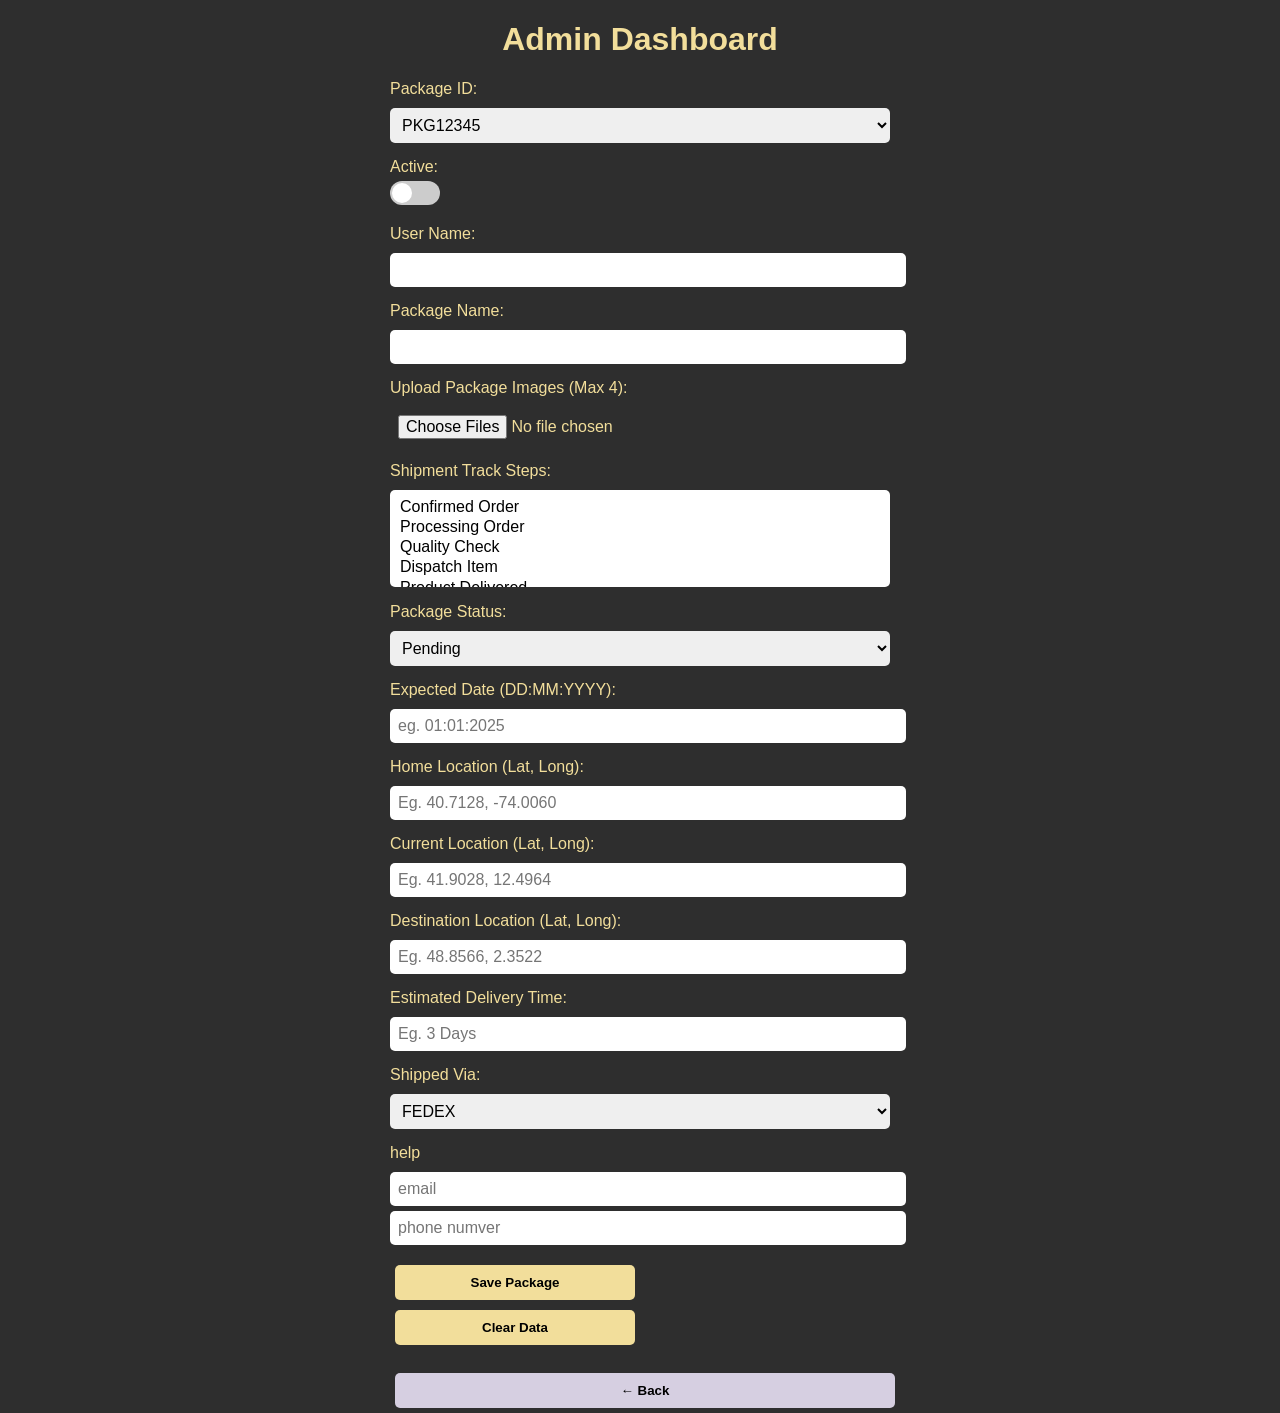
<file: admin.html>
<!DOCTYPE html>
<html lang="en">
<head>
  <meta charset="UTF-8">
  <meta name="viewport" content="width=device-width, initial-scale=1">
  <title>Admin Dashboard</title>
  <link rel="stylesheet" href="admin.css">
</head>
<body>
  <div class="admin-container">
    <h1>Admin Dashboard</h1>

    <div class="form-group">
      <label>Package ID:</label>
      <select id="packageId">
        <option value="PKG12345">PKG12345</option>
        <option value="PKG93710">PKG93710</option>
        <option value="PKG38124">PKG38124</option>
        <option value="PKG10011">PKG10011</option>
      </select>
    </div>

    <div class="form-group">
      <label>Active:</label>
      <label class="switch">
        <input type="checkbox" id="activeToggle">
        <span class="slider round"></span>
      </label>
    </div>

    <div class="form-group">
      <label>User Name:</label>
      <input type="text" id="userName">
    </div>

    <div class="form-group">
      <label>Package Name:</label>
      <input type="text" id="packageName">
    </div>

    <div class="form-group">
      <label>Upload Package Images (Max 4):</label>
      <input type="file" id="packageImages" multiple accept="image/*">
    </div>

    <div class="form-group">
      <label>Shipment Track Steps:</label>
      <select id="shipmentSteps" multiple>
        <option>Confirmed Order</option>
        <option>Processing Order</option>
        <option>Quality Check</option>
        <option>Dispatch Item</option>
        <option>Product Delivered</option>
      </select>
    </div>

    <div class="form-group">
      <label>Package Status:</label>
      <select id="packageStatus">
        <option value="pending">Pending</option>
        <option value="in_progress">In Progress</option>
        <option value="canceled">Canceled</option>
      </select>
    </div>

    <div class="form-group">
      <label>Expected Date (DD:MM:YYYY):</label>
      <input type="text" id="expectedDate" placeholder="eg. 01:01:2025">
    </div>

    <div class="form-group">
      <label>Home Location (Lat, Long):</label>
      <input type="text" id="homeLocation" placeholder="Eg. 40.7128, -74.0060">
    </div>

    <div class="form-group">
      <label>Current Location (Lat, Long):</label>
      <input type="text" id="currentLocation" placeholder="Eg. 41.9028, 12.4964">
    </div>

    <div class="form-group">
      <label>Destination Location (Lat, Long):</label>
      <input type="text" id="destinationLocation" placeholder="Eg. 48.8566, 2.3522">
    </div>

    <div class="form-group">
      <label>Estimated Delivery Time:</label>
      <input type="text" id="deliveryTime" placeholder="Eg. 3 Days">
    </div>

    <div class="form-group">
      <label>Shipped Via:</label>
      <select id="shippedVia">
        <option value="FEDEX">FEDEX</option>
        <option value="UPS">UPS (United Parcel Service)</option>
        <option value="XPO Logistics">XPO Logistics</option>
        <option value="Canada Post">Canada Post</option>
        <option value="Royal Mail">Royal Mail</option>
      </select>
    </div>
    <div class="form-group">
      <label> help</label>
      <input type="text" placeholder="email" id="email">
      <input type="number" placeholder="phone numver" id="number">
    </div>

    <button id="saveBtn">Save Package</button>
    <button id="clearBtn">Clear Data</button>

    <br><br>
    <button onclick="history.back()" class="back-btn">← Back</button>
  </div>

<script src="admin.js"></script>
    
</body>
</html>
</file>
<file: admin.css>
body {
  margin: 0;
  padding: 0;
  background-color: #2E2E2E;
  font-family: Arial, sans-serif;
  color: #F2DE9B;
  display: flex;
  justify-content: center;
  align-items: center;
  min-height: 100vh;
}

.admin-container {
  width: 90%;
  max-width: 500px;
}

h1 {
  text-align: center;
}

.form-group {
  margin-bottom: 15px;
}

label {
  display: block;
  margin-bottom: 5px;
}

input, select {
  width: 100%;
  padding: 8px;
  border-radius: 5px;
  border: none;
  margin-top: 5px;
  font-size: 1em;
}

button {
  width: 48%;
  padding: 10px;
  margin: 5px 1%;
  background-color: #F2DE9B;
  border: none;
  border-radius: 5px;
  font-weight: bold;
  cursor: pointer;
}

button:hover {
  background-color: #D6CFE1;
}

.back-btn {
  background-color: #D6CFE1;
  width: 100%;
}

.switch {
  position: relative;
  display: inline-block;
  width: 50px;
  height: 24px;
}

.switch input {
  opacity: 0;
  width: 0;
  height: 0;
}

.slider.round {
  position: absolute;
  cursor: pointer;
  top: 0; left: 0;
  right: 0; bottom: 0;
  background-color: #ccc;
  border-radius: 24px;
}

.slider.round:before {
  position: absolute;
  content: "";
  height: 20px;
  width: 20px;
  left: 2px;
  bottom: 2px;
  background-color: white;
  transition: .4s;
  border-radius: 50%;
}

input:checked + .slider.round {
  background-color: #F2DE9B;
}

input:checked + .slider.round:before {
  transform: translateX(26px);
}
</file>
